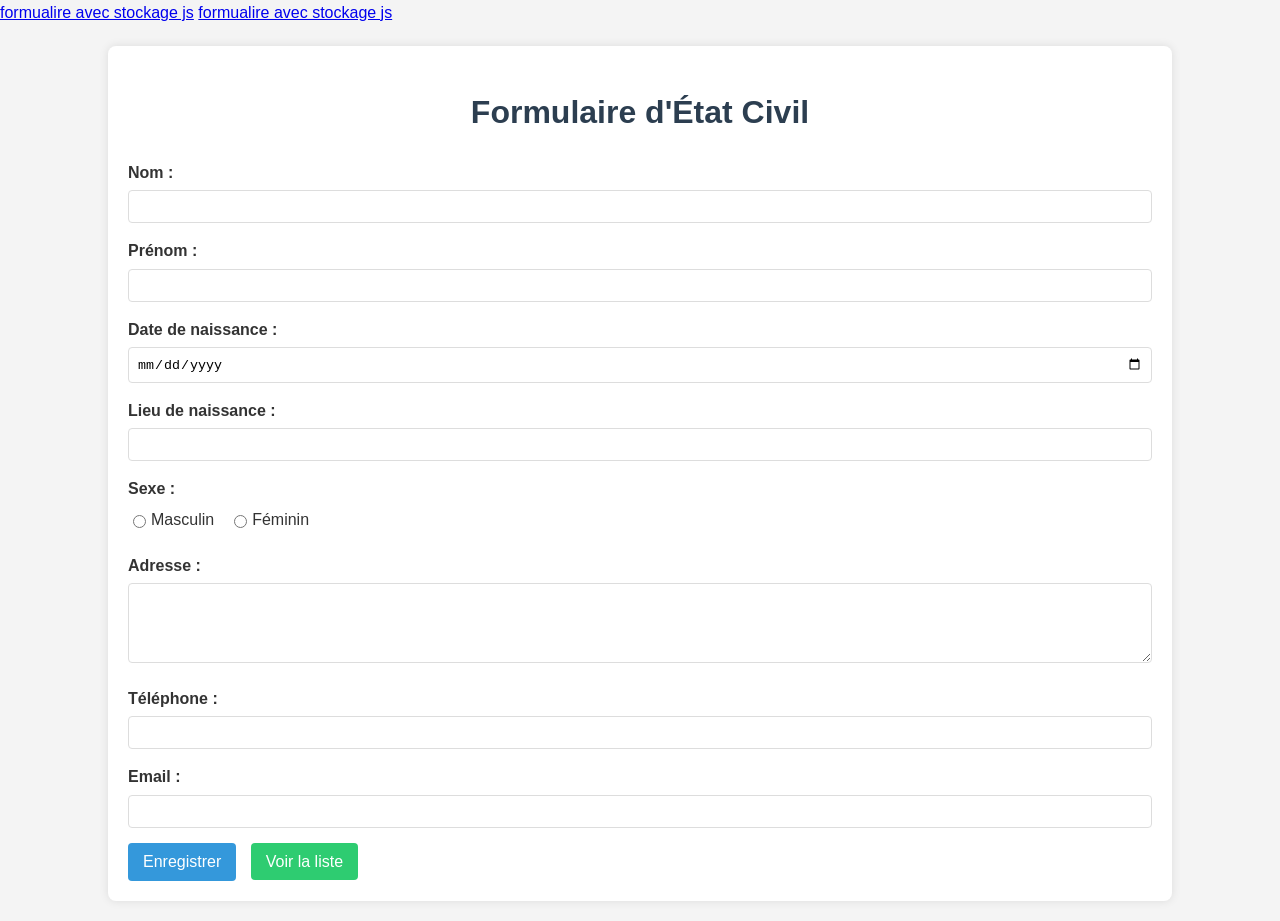
<file: index.html>
<!doctype html>
<html lang="fr">
  <head>
    <meta charset="UTF-8" />
    <meta name="viewport" content="width=device-width, initial-scale=1.0" />
    <title>Formulaire État Civil</title>
    <link rel="stylesheet" href="style.css" />
  </head>
<a href="formstockage.html">formualire avec stockage js</a>

<a href="famille.html">formualire avec stockage js</a>
  <body>
    <div class="container">
      <h1>Formulaire d'État Civil</h1>

      <form action="traitement.php" method="post">
        <div class="form-group">
          <label for="nom">Nom :</label>
          <input type="text" id="nom" name="nom" required />
        </div>

        <div class="form-group">
          <label for="prenom">Prénom :</label>
          <input type="text" id="prenom" name="prenom" required />
        </div>

        <div class="form-group">
          <label for="date_naissance">Date de naissance :</label>
          <input
            type="date"
            id="date_naissance"
            name="date_naissance"
            required
          />
        </div>

        <div class="form-group">
          <label for="lieu_naissance">Lieu de naissance :</label>
          <input
            type="text"
            id="lieu_naissance"
            name="lieu_naissance"
            required
          />
        </div>

        <div class="form-group">
          <label>Sexe :</label>
          <div class="radio-group">
            <label
              ><input type="radio" name="sexe" value="M" required />
              Masculin</label
            >
            <label><input type="radio" name="sexe" value="F" /> Féminin</label>
          </div>
        </div>

        <div class="form-group">
          <label for="adresse">Adresse :</label>
          <textarea id="adresse" name="adresse" required></textarea>
        </div>

        <div class="form-group">
          <label for="telephone">Téléphone :</label>
          <input
            type="tel"
            id="telephone"
            name="telephone"
            pattern="[0-9]{10}"
          />
        </div>

        <div class="form-group">
          <label for="email">Email :</label>
          <input type="email" id="email" name="email" />
        </div>

        <button type="submit" class="btn">Enregistrer</button>
        <a href="liste.php" class="btn-list">Voir la liste</a>
      </form>
    </div>
  </body>
</html>
</file>
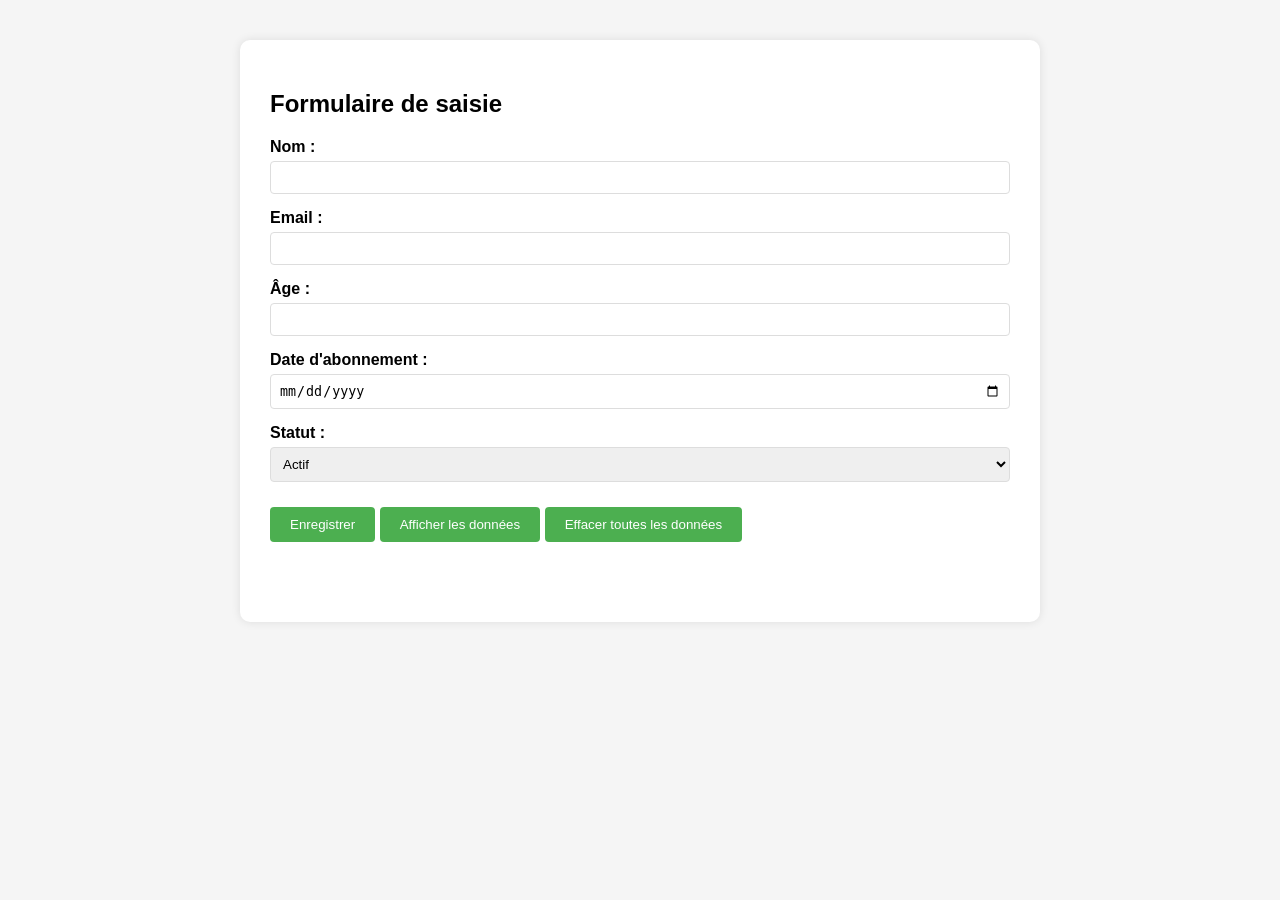
<file: formstockage.html>
<!doctype html>
<html lang="fr">
  <head>
    <meta charset="UTF-8" />
    <meta name="viewport" content="width=device-width, initial-scale=1.0" />
    <title>Formulaire de saisie avec Stockage</title>
    <style>
      body {
        font-family: Arial, sans-serif;
        max-width: 800px;
        margin: 20px auto;
        padding: 20px;
        background-color: #f5f5f5;
      }

      .form-container {
        background-color: white;
        padding: 30px;
        border-radius: 10px;
        box-shadow: 0 0 10px rgba(0, 0, 0, 0.1);
      }

      .form-group {
        margin-bottom: 15px;
      }

      label {
        display: block;
        margin-bottom: 5px;
        font-weight: bold;
      }

      input,
      select,
      textarea {
        width: 100%;
        padding: 8px;
        border: 1px solid #ddd;
        border-radius: 4px;
        box-sizing: border-box;
      }

      button {
        background-color: #4caf50;
        color: white;
        padding: 10px 20px;
        border: none;
        border-radius: 4px;
        cursor: pointer;
        margin-top: 10px;
      }

      button:hover {
        background-color: #45a049;
      }

      #dataDisplay {
        margin-top: 20px;
        padding: 15px;
        background-color: white;
        border-radius: 5px;
      }
    </style>
  </head>
  <body>
    <div class="form-container">
      <h2>Formulaire de saisie</h2>
      <form id="dataForm">
        <div class="form-group">
          <label for="nom">Nom :</label>
          <input type="text" id="nom" name="nom" required />
        </div>

        <div class="form-group">
          <label for="email">Email :</label>
          <input type="email" id="email" name="email" required />
        </div>

        <div class="form-group">
          <label for="age">Âge :</label>
          <input type="number" id="age" name="age" min="0" max="120" />
        </div>

        <div class="form-group">
          <label for="abonnement">Date d'abonnement :</label>
          <input type="date" id="abonnement" name="abonnement" required />
        </div>

        <div class="form-group">
          <label for="statut">Statut :</label>
          <select id="statut" name="statut">
            <option value="actif">Actif</option>
            <option value="inactif">Inactif</option>
            <option value="en_attente">En attente</option>
          </select>
        </div>

        <button type="submit">Enregistrer</button>
        <button type="button" onclick="afficherDonnees()">
          Afficher les données
        </button>
        <button type="button" onclick="effacerLocalStorage()">
          Effacer toutes les données
        </button>
      </form>

      <div id="dataDisplay"></div>
    </div>

    <script>
      document
        .getElementById("dataForm")
        .addEventListener("submit", function (e) {
          e.preventDefault();

          const formData = {
            id: Date.now(),
            nom: document.getElementById("nom").value,
            email: document.getElementById("email").value,
            age: document.getElementById("age").value,
            abonnement: document.getElementById("abonnement").value,
            statut: document.getElementById("statut").value,
            dateEnregistrement: new Date().toLocaleString(),
          };

          // Récupération des données existantes ou création d'un nouveau tableau
          let storedData = JSON.parse(localStorage.getItem("formData")) || [];
          storedData.push(formData);

          // Sauvegarde dans le localStorage
          localStorage.setItem("formData", JSON.stringify(storedData));

          alert("Données enregistrées avec succès !");
          this.reset();
        });

      function afficherDonnees() {
        const dataDisplay = document.getElementById("dataDisplay");
        const storedData = JSON.parse(localStorage.getItem("formData")) || [];

        if (storedData.length === 0) {
          dataDisplay.innerHTML = "<p>Aucune donnée enregistrée</p>";
          return;
        }

        let html = "<h3>Données stockées :</h3>";
        storedData.forEach((data, index) => {
          html += `
                    <div style="margin-bottom: 20px; border-bottom: 1px solid #eee; padding: 10px;">
                        <p><strong>Enregistrement #${index + 1}</strong></p>
                        <p>Nom: ${data.nom}</p>
                        <p>Email: ${data.email}</p>
                        <p>Âge: ${data.age}</p>
                        <p>Date d'abonnement: ${data.abonnement}</p>
                        <p>Statut: ${data.statut}</p>
                        <p>Date d'enregistrement: ${data.dateEnregistrement}</p>
                    </div>
                `;
        });

        dataDisplay.innerHTML = html;
      }

      function effacerLocalStorage() {
        if (
          confirm("Êtes-vous sûr de vouloir supprimer toutes les données ?")
        ) {
          localStorage.removeItem("formData");
          document.getElementById("dataDisplay").innerHTML = "";
          alert("Toutes les données ont été supprimées !");
        }
      }
    </script>
  </body>
</html>
</file>
<file: style.css>
body {
  font-family: "Arial", sans-serif;
  line-height: 1.6;
  margin: 0;
  padding: 0;
  background-color: #f4f4f4;
  color: #333;
}

.container {
  width: 80%;
  margin: 20px auto;
  background: #fff;
  padding: 20px;
  border-radius: 8px;
  box-shadow: 0 0 10px rgba(0, 0, 0, 0.1);
}

h1 {
  text-align: center;
  color: #2c3e50;
}

.form-group {
  margin-bottom: 15px;
}

label {
  display: block;
  margin-bottom: 5px;
  font-weight: bold;
}

input[type="text"],
input[type="date"],
input[type="tel"],
input[type="email"],
textarea,
select {
  width: 100%;
  padding: 8px;
  border: 1px solid #ddd;
  border-radius: 4px;
  box-sizing: border-box;
}

.radio-group {
  display: flex;
  gap: 15px;
}

.radio-group label {
  display: flex;
  align-items: center;
  font-weight: normal;
}

.radio-group input {
  margin-right: 5px;
}

textarea {
  height: 80px;
  resize: vertical;
}

.btn {
  background-color: #3498db;
  color: white;
  padding: 10px 15px;
  border: none;
  border-radius: 4px;
  cursor: pointer;
  font-size: 16px;
}

.btn:hover {
  background-color: #2980b9;
}

.btn-list {
  background-color: #2ecc71;
  color: white;
  padding: 10px 15px;
  border: none;
  border-radius: 4px;
  cursor: pointer;
  font-size: 16px;
  text-decoration: none;
  margin-left: 10px;
}

.btn-list:hover {
  background-color: #27ae60;
}

.error {
  color: #e74c3c;
  font-size: 14px;
  margin-top: 5px;
}

.success {
  color: #2ecc71;
  text-align: center;
  margin-bottom: 20px;
}
</file>
